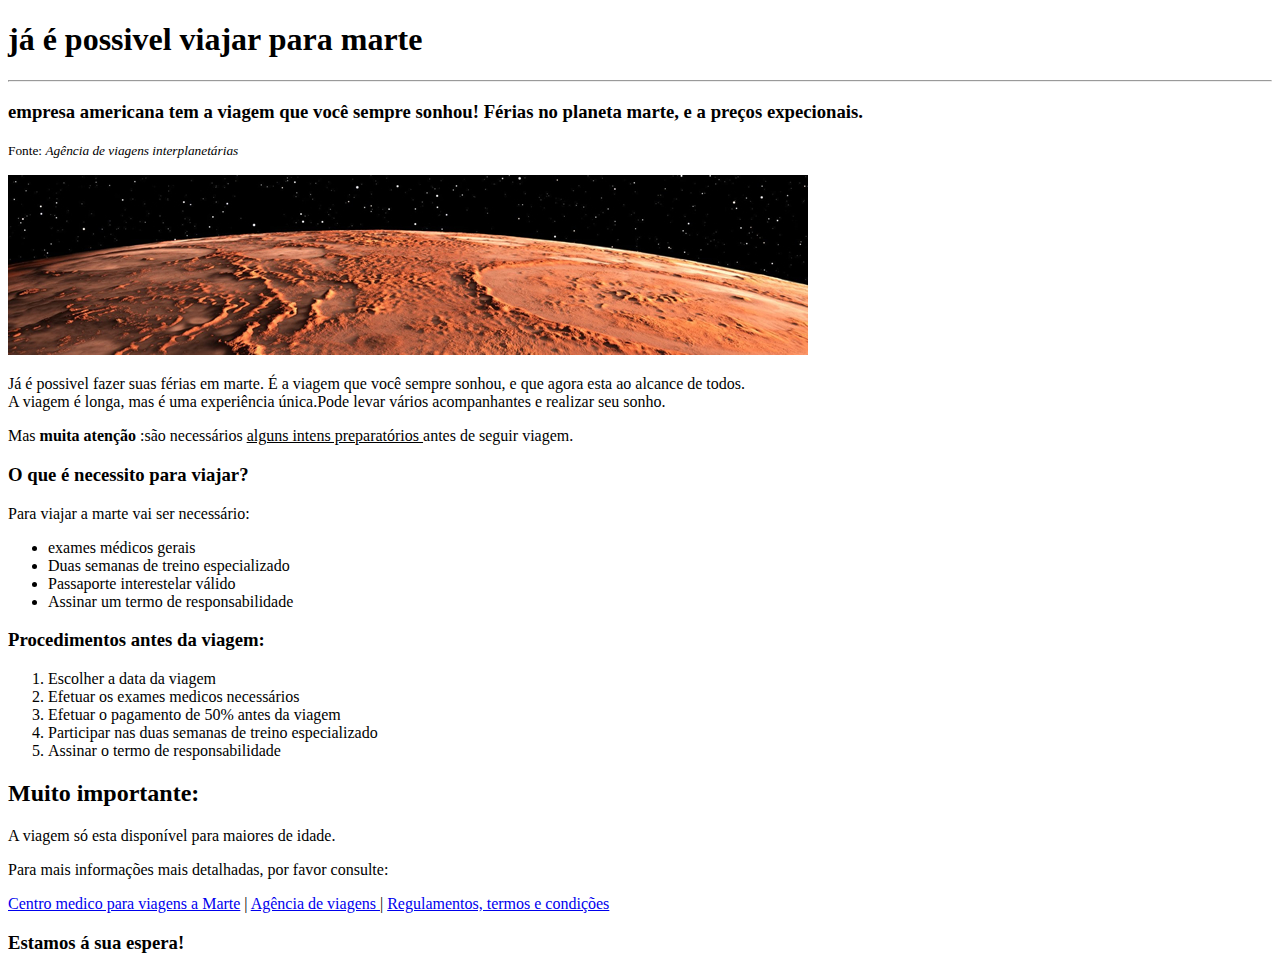
<file: cursoleo/003/noticia.html>
<!DOCTYPE html>

<html>

      <head>
            <title>Viagens a marte</title>
      </head>

      <body>
            <h1>já é possivel viajar para marte</h1>
            <hr>
            <h3>empresa americana tem a viagem que você sempre sonhou! Férias no planeta marte, e a preços expecionais. </h3>
           <P>
            <small>Fonte: <i>Agência de viagens interplanetárias</i></small>
           </P>

           <img src="planet_mars.jpg">
           <p>
            Já é possivel fazer suas férias em marte. É a viagem que você sempre sonhou, e que agora esta ao alcance de todos.<br>
            A viagem é longa, mas é uma experiência única.Pode levar vários acompanhantes e realizar seu sonho.
           </p>
           <p>Mas <strong>muita atenção </strong>:são necessários <u>alguns intens preparatórios </u>antes de seguir viagem.</p>

           <h3>O que é necessito para viajar?</h3>

           <p>Para viajar a marte vai ser necessário:</p>

           <ul>
            <li>exames médicos gerais</li>
            <li>Duas semanas de treino especializado</li>
            <li>Passaporte interestelar válido</li>
            <li>Assinar um termo de responsabilidade</li>
           </ul>

           <h3>Procedimentos antes da viagem:</h3>

           <ol>
             <li>Escolher a data da viagem</li>
             <li>Efetuar os exames medicos necessários</li>
             <li>Efetuar o pagamento de 50% antes da viagem</li>
             <li>Participar nas duas semanas de treino especializado</li>
             <li>Assinar o termo de responsabilidade</li>
           </ol>

           <h2>Muito importante:</h2>
           <p>A viagem só esta disponível para maiores de idade.</p>
           <P>Para mais informações mais detalhadas, por favor consulte:</P>

           <a href="#">Centro medico para viagens a Marte</a> |
           <a href="#">Agência de viagens </a> |
           <a href="#">Regulamentos, termos e condições</a> 

           <h3>Estamos á sua espera!</h3>


      </body>

      
</html>
</file>
